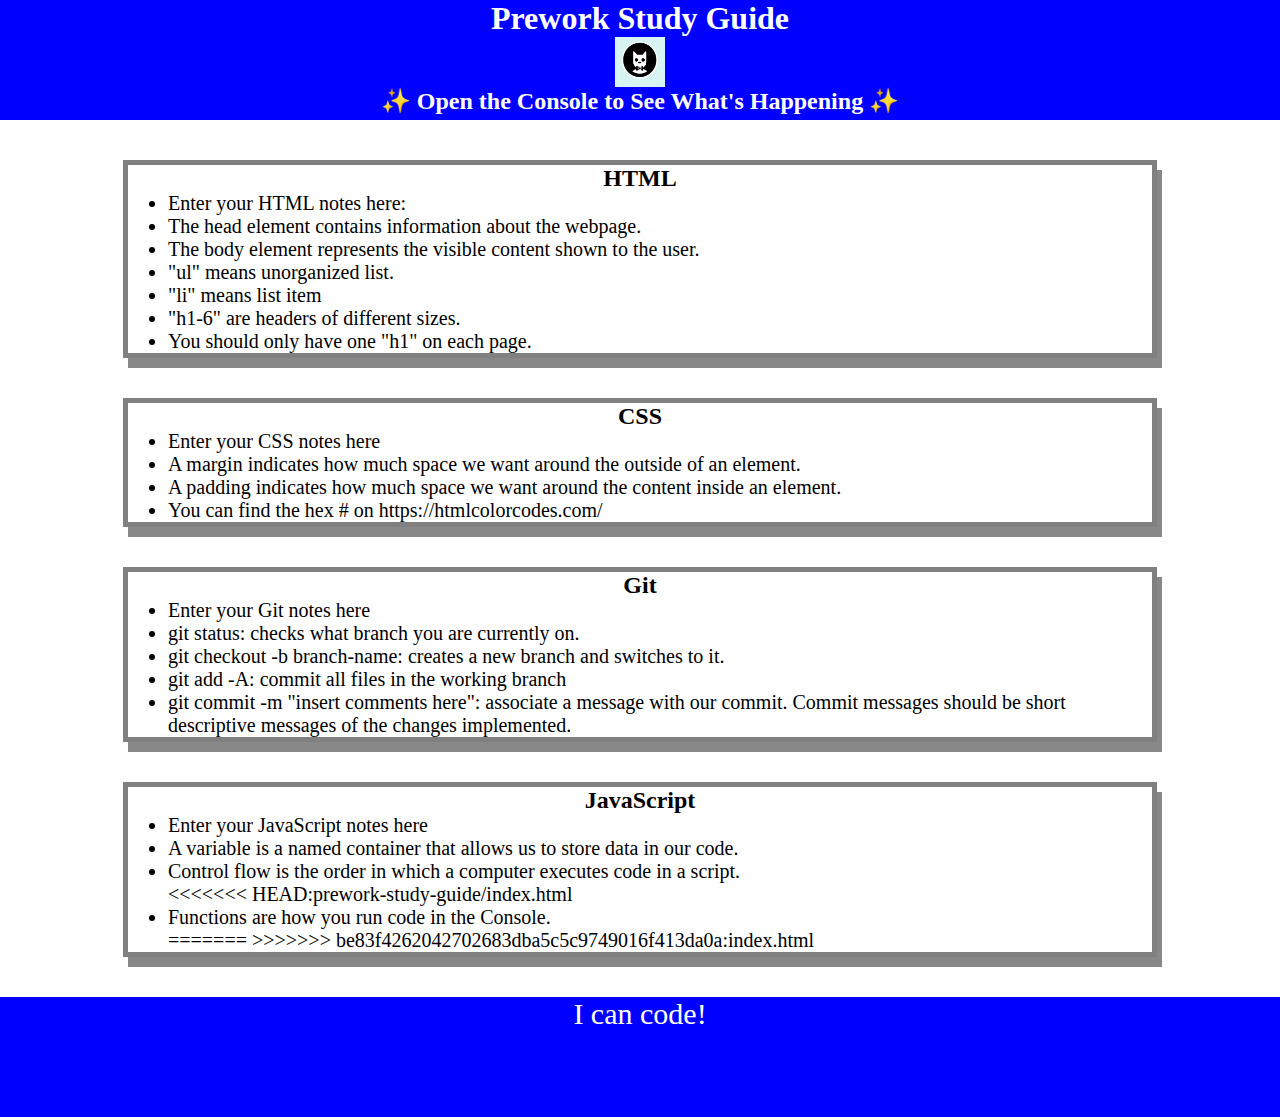
<file: index.html>
<!DOCTYPE html>
<html lang="en">
  <head>
    <meta charset="UTF-8" />
    <meta http-equiv="X-UA-Compatible" content="IE=edge" />
    <meta name="viewport" content="width=device-width, initial-scale=1.0" />
    <title>Prework Study Guide</title>
    <link rel="stylesheet" href="./assets/style.css">
  </head>
  <body>
    <header id="header">
      <h1>Prework Study Guide</h1>

      <img src="./assets/bowtie-cat.png" alt="Profile image of cat wearing a bow tie." />
      
      <h2>✨ Open the Console to See What's Happening ✨</h2>
      
    </header>
    <main>
      <section class="card" id="html=section">
        <h2>HTML</h2>
        <ul>
          <li>Enter your HTML notes here:</li>
        </ul>
        <ul>
          <li>The head element contains information about the webpage.</li>
          <li>The body element represents the visible content shown to the user.</li>
          <li>"ul" means unorganized list.</li>
          <li>"li" means list item</li>
          <li>"h1-6" are headers of different sizes.</li>
          <li>You should only have one "h1" on each page.</li>
        </ul>
      </section>
      <section class="card" id="css-section">
        <h2>CSS</h2>
        <ul>
          <li>Enter your CSS notes here</li>
        </ul>
        <ul>
          <li>A margin indicates how much space we want around the outside of an element.</li>
          <li>A padding indicates how much space we want around the content inside an element.</li>
          <li>You can find the hex # on https://htmlcolorcodes.com/</li>
        </ul>
      </section>
      <section class="card" id="git-section">
        <h2>Git</h2>
        <ul>
          <li>Enter your Git notes here</li>
        </ul>
        <ul>
          <li>git status: checks what branch you are currently on.</li>
          <li>git checkout -b branch-name: creates a new branch and switches to it.</li>
          <li>git add -A: commit all files in the working branch</li>
          <li>git commit -m "insert comments here": associate a message with our commit. Commit messages should be short descriptive messages of the changes implemented. </li>
        </ul>
      </section>
      <section class="card" id="javascript-section">
        <h2>JavaScript</h2>
        <ul>
          <li>Enter your JavaScript notes here</li>
        </ul>
        <ul>
          <li>A variable is a named container that allows us to store data in our code.</li>
          <li>Control flow is the order in which a computer executes code in a script.</li>
<<<<<<< HEAD:prework-study-guide/index.html
          <li>Functions are how you run code in the Console.</li>
=======
>>>>>>> be83f4262042702683dba5c5c9749016f413da0a:index.html
        </ul>
      </section>
    </main>

    <footer>
      <p>I can code!</p>
    </footer>
    <script src="./assets/script.js"></script>
  </body>
</html>
</file>
<file: assets/style.css>
* {
    margin: 0;
    padding: 0;
}

header,
footer {
    width: 100%;
    height: 120px;
    background-color: blue;
    color: white;
}

h1,
h2 {
    text-align: center;
}

img {
    display: block;
    height: 50px;
    width: 50px;
    margin-left: auto;
    margin-right: auto;
}

ul {
    padding-left: 40px;
    font-size: 20px;
}

p {
    text-align: center;
    font-size: 30px;
  }

  .card {
    width: 80%;
    margin: 40px auto;
    border: 5px solid gray;
    box-shadow: 5px 10px #888888;
  }
</file>
